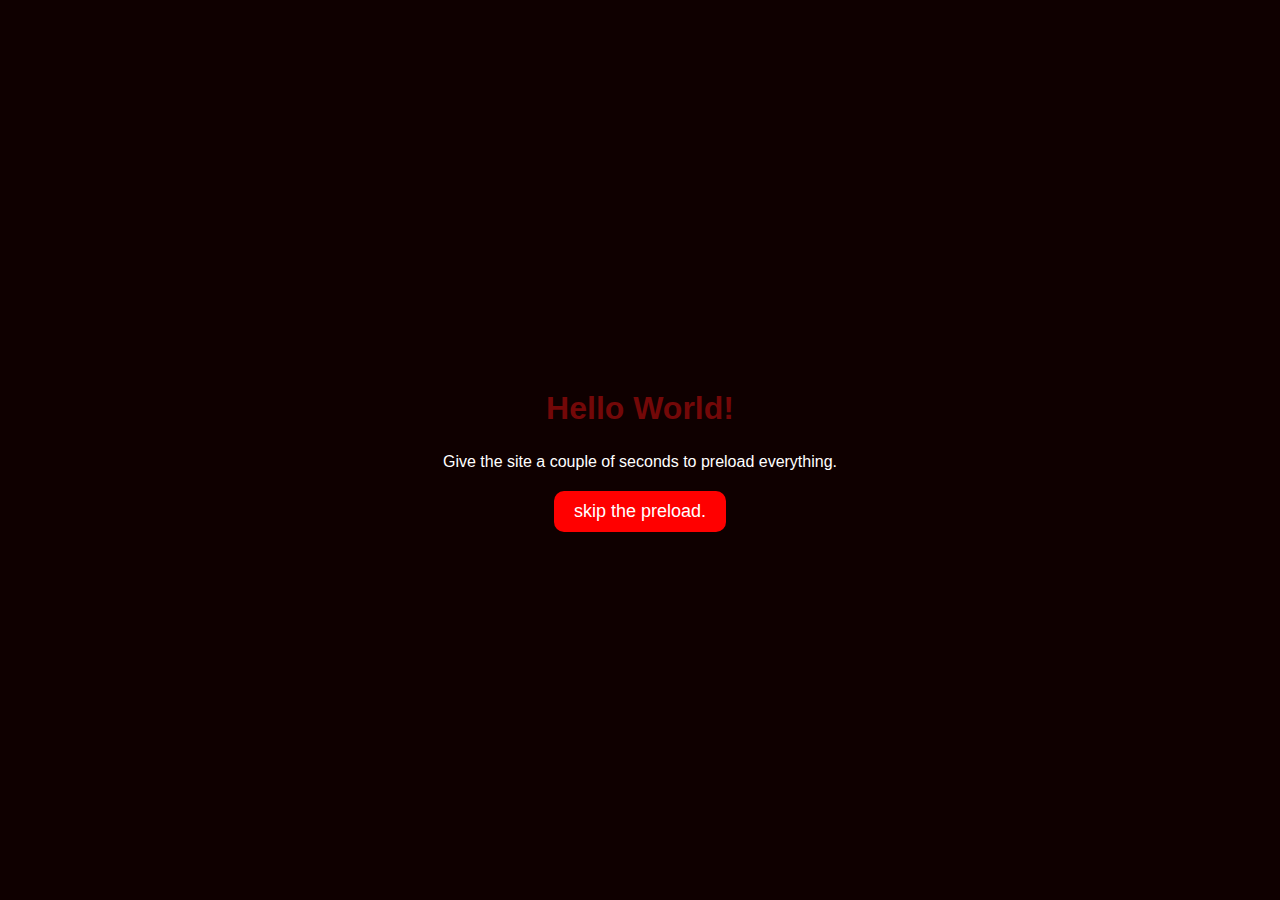
<file: neocities-mariogaming27401/coollinkspls.html>
<!DOCTYPE html>
<html lang="en">
<head>
  <meta charset="UTF-8" />
  <title>Mario's Site!</title>
  <script>
  window.addEventListener('load', () => {
    const testAudio = document.getElementById("testAudio");
    const nextAudio = document.getElementById("nextAudio");
    const soundPopup = document.getElementById("soundPopup");
    const enableBtn = document.getElementById("enableSoundButton");

    if (!testAudio || !nextAudio || !soundPopup || !enableBtn) {
      console.warn("Audio elements or popup/button missing!");
      return;
    }

    let played = false;

    testAudio.play().then(() => {
      played = true;
      soundPopup.style.display = "none";
    }).catch(() => {
      setTimeout(() => {
        if (!played) {
          soundPopup.style.display = "flex";
        }
      }, 1000);
    });

    testAudio.addEventListener("ended", () => {
      nextAudio.play().catch(err => {
        console.warn("Next audio play failed:", err);
      });
    });

    enableBtn.addEventListener("click", () => {
      testAudio.play().then(() => {
        soundPopup.style.display = "none";
      }).catch(() => {
        alert("Audio could not be played. Please try again or check your browser settings.");
      });
    });
  });
</script>

</head>
<body>

<audio id="testAudio" preload="auto" src="https://files.catbox.moe/1vorne.mp3"></audio>

<audio id="nextAudio" preload="auto" src="https://files.catbox.moe/1vorne.mp3"></audio>

<div id="soundPopup" style="display:none; position:fixed; top:0; left:0; right:0; bottom:0; background:rgba(0,0,0,0.8); color:white; 
  display:flex; justify-content:center; align-items:center; flex-direction:column; gap:20px; font-size:1.5em;">
  <p>Please enable sound to continue listening :)</p>
  <button id="enableSoundButton" style="font-size:1em; padding:10px 20px; cursor:pointer; border:none; border-radius:6px; background-color:#4CAF50; color:white;">Enable Sound</button>
</div>


  <!-- Custom Loader -->
  <div id="loader">
    <h1>Hello World!</h1>
    <p>Give the site a couple of seconds to preload everything.</p>
    <button id="skipButton">skip the preload.</button>
  </div>

  <!-- Main Site Content -->
  <div id="main-content">
    <audio id="testAudio" preload="auto">
      <source src="https://files.catbox.moe/ja5tey.mp3" type="audio/mpeg" />
    </audio>

    <div id="soundPopup" class="popup-overlay" style="display:none;">
      <div class="popup-box">
        <p>pls change sound to allow to continue visiting the site :) unless everything is just preloading.</p>
      </div>
    </div>

    <div id="container">
      <div id="topBar">nothing here!</div>
      <div id="headerArea">
        <nav id="navbar">
          <ul>
           <li><a href="index.html">HOME</a></li>
            <li><a href="videos.html">VIDEOS</a></li>
            <li><a href="coollinkspls.html">COOL URLS</a></li>
            <li><a href="lyrics.html">MUSIC</a></li>
            <li>COMING SOON..</li>
          </ul>
        </nav>
      </div>

      <div id="flex">
        <main>
          <h1>These are just links to my crap.</h1>
          <li><strong>Discord!</strong></li>
          <iframe
            src="https://discord.com/widget?id=1293729100279709737&theme=dark"
            width="350"
            height="500"
            allowtransparency="true"
            frameborder="0"
            sandbox="allow-popups allow-popups-to-escape-sandbox allow-same-origin allow-scripts"
          ></iframe>
          
          <h1>thats it.</h1>
        </main>
      </div>
    </div>
  </div>

  <!-- No JavaScript Redirect -->
  <noscript>
    <meta http-equiv="refresh" content="0;url=unsupported.html" />
  </noscript>

  <script>
    // Skip button immediately hides loader and shows content
    document.getElementById("skipButton").addEventListener("click", function () {
      document.getElementById("loader").style.display = "none";
      document.getElementById("main-content").style.display = "block";
    });

    // When everything is loaded, auto-hide loader and try to play audio
    window.addEventListener("load", function () {
      setTimeout(() => {
        document.getElementById("loader").style.display = "none";
        document.getElementById("main-content").style.display = "block";

        const audio = document.getElementById("testAudio");
        audio.play()
          .then(() => {
            document.getElementById("soundPopup").style.display = "none";
          })
          .catch(() => {
            document.getElementById("soundPopup").style.display = "flex";
          });
      }, 2000); // Optional loading delay
    });
    
        // console stuff
    console.log("Completed all script stuff.");
    console.warn("Warning: Check some stuff.");
    console.error("ERROR: Something broke.");
    function bigWarning(msg) {

  console.warn(
    "%cBigger Warning..: " + msg,
    "color: black; background: yellow; font-size: 18px; font-weight: bold; padding: 4px 8px; border: 2px solid orange;"
  );
}

bigWarning("Your disk space is almost full!");

    
    function criticalError(msg) {
  console.error("%cCRITICAL ERROR: " + msg, "color: white; background: red; font-weight: bold; padding: 2px 6px;");
}

criticalError("Something just got destoryed!!!!");
    
  </script>

</body>
</html>

       <!-- THIS IS THE CSS !-->
        <style>
            /* user styles */

            /* styles are what change the color and sizes of stuff on your site. */

            /* these are variables that are being used in the code
    these tended to confuse some people, so I only kept 
    the images as variables */

            :root {
                --header-image: url('https://sadhost.neocities.org/images/layouts/wp.jpeg');
                --body-bg-image: url('https://mariogaming27401.neocities.org/bgmariogames.png');

                /* colors */
                --content: #990000;
            }

            /* if you have the URL of a font, you can set it below */
            /* feel free to delete this if it's not your vibe */

            /* this seems like a lot for just one font and I would have to agree 
    but I wanted to include an example of how to include a custom font.
    If you download a font file you can upload it onto your Neocities
    and then link it! Many fonts have separate files for each style
    (bold, italic, etc. T_T) which is why there are so many!
    
    */

            @font-face {
                font-family: 'I know a ghost';
                src: url('https://mariogaming27401.neocities.org/fonts/iknowaghost.ttf');
            }

            @font-face {
                font-family: 'Comic Sans MS Bold';
                src: url('https://mariogaming27401.neocities.org/fonts/design.graffiti.comicsansmsgras.ttf');
                font-weight: bold;
            }

            @font-face {
                font-family: 'Comic Sans MS';
                src: url('https://mariogaming27401.neocities.org/fonts/comici.ttf');
                font-style: italic;
            }

            @font-face {
                font-family: 'Comic Sans MS Bold Italic';
                src: url('https://mariogaming27401.neocities.org/fonts/comicz.ttf');
                font-style: italic;
                font-weight: bold;
            }
html{
  cursor: url('images/cursorsite_32x32.png'), auto;
}
            body {
                font-family: 'I know a ghost', sans-serif;
                margin: 0;
                background-color: #5c0505;
                /* you can delete the line below if you'd prefer to not use an image */
                background-size: 720px;
                color: #f5f5f5;
                background-image: var(--body-bg-image);
            }

            * {
                box-sizing: border-box;
            }

            /* below this line is CSS for the layout */

            /* this is a CSS comment
    to uncomment a line of CSS, remove the * and the /
    before and after the text */


            /* the "container" is what wraps your entire website */
            /* if you want something (like the header) to be Wider than
    the other elements, you will need to move that div outside
    of the container */
            #container {
                max-width: 900px;
                /* this is the width of your layout! */
                /* if you change the above value, scroll to the bottom
      and change the media query according to the comment! */
                margin: 0 auto;
                /* this centers the entire page */
            }

            /* the area below is for all links on your page
    EXCEPT for the navigation */
            #container a {
                color: #f00707;
                font-weight: bold;
                /* if you want to remove the underline
      you can add a line below here that says:
      text-decoration:none; */
            }

            #header {
                width: 100%;
                background-color: #3b1212;
                /* header color here! */
                height: 150px;
                /* this is only for a background image! */
                /* if you want to put images IN the header, 
      you can add them directly to the <div id="header"></div> element! */
                background-image: var(--header-image);
                background-size: 100%;
            }

            /* navigation section!! */
            #navbar {
                height: 40px;
                background-color: #140000;
                /* navbar color */
                width: 100%;
            }

            #navbar ul {
                display: flex;
                padding: 0;
                margin: 0;
                list-style-type: none;
                justify-content: space-evenly;
            }

            #navbar li {
                padding-top: 10px;
            }

            /* navigation links*/
            #navbar li a {
                color: #f5f5f5;
                /* navbar text color */
                font-weight: 800;
                text-decoration: none;
                /* this removes the underline */
            }

            /* navigation link when a link is hovered over */
            #navbar li a:hover {
                color: #ff0000;
                text-decoration: underline;
            }

            #flex {
                display: flex;
            }

            /* this colors BOTH sidebars
    if you want to style them separately,
    create styles for #leftSidebar and #rightSidebar */
            aside {
                background-color: #050000;
                width: 200px;
                padding: 20px;
                font-size: smaller;
                /* this makes the sidebar text slightly smaller */
            }


            /* this is the color of the main content area,
    between the sidebars! */
            main {
                background-color: #5e0c0c;
                flex: 1;
                padding: 20px;
                order: 2;
            }

            /* what's this "order" stuff about??
    allow me to explain!
    if you're using both sidebars, the "order" value
    tells the CSS the order in which to display them.
    left sidebar is 1, content is 2, and right sidebar is 3! */

            */ #leftSidebar {
                order: 1;
            }

            #rightSidebar {
                order: 3;
            }

            footer {
                background-color: #1a0707;
                /* background color for footer */
                width: 100%;
                height: 40px;
                padding: 10px;
                text-align: center;
                /* this centers the footer text */
            }

            h1,
            h2,
            h3 {
                color: "white";
            }

            h1 {
                font-size: 25px;
            }

            strong {
                /* this styles bold text */
                color: #730808;
            }

            /* this is just a cool box, it's the darker colored one */
            .box {
                background-color: #631212;
                border: 1px solid #450d0d;
                padding: 10px;
            }

            /* CSS for extras */

            #topBar {
                width: 100%;
                height: 30px;
                padding: 10px;
                font-size: smaller;
                background-color: #290404;
            }


            /* BELOW THIS POINT IS MEDIA QUERY */

            /* so you wanna change the width of your page? 
    by default, the container width is 900px.
    in order to keep things responsive, take your new height,
    and then subtrack it by 100. use this new number as the 
    "max-width" value below
    */

            @media only screen and (max-width: 800px) {
                #flex {
                    flex-wrap: wrap;
                }

                aside {
                    width: 100%;
                }

                /* the order of the items is adjusted here for responsiveness!
      since the sidebars would be too small on a mobile device.
      feel free to play around with the order!
      */
                main {
                    order: 1;
                }

                #leftSidebar {
                    order: 2;
                }

                #rightSidebar {
                    order: 3;
                }

                #navbar ul {
                    flex-wrap: wrap;
                }
            }
            
            .popup-overlay {
  position: fixed;
  top: 0;
  left: 0;
  width: 100%;
  height: 100%;
  background: rgba(43, 1, 1, 100);
  display: flex;
  align-items: center;
  justify-content: center;
  z-index: 1000;
}

.popup-box {
  background: #5c0505;
  padding: 20px 30px;
  border-radius: 12px;
  text-align: center;
  box-shadow: 0 0 20px rgba(0, 0, 0, 0.3);
}

.popup-box button {
  margin-top: 10px;
  padding: 8px 16px;
  background: #007bff;
  color: white;
  border: none;
  border-radius: 6px;
  cursor: pointer;
  font-family: 'I know a ghost', sans-serif;
}            


    /* Custom Loader styles */
    #loader {
      position: fixed;
      top: 0;
      left: 0;
      width: 100vw;
      height: 100vh;
      background: #0f0000;
      color: white;
      display: flex;
      flex-direction: column;
      align-items: center;
      justify-content: center;
      font-size: 24px;
      z-index: 9999;
      text-align: center;
    }

    #loader h1 {
      font-size: 32px;
      margin-bottom: 10px;
      color: #730808;
    }

    #loader p {
      font-size: 16px;
      margin-bottom: 20px;
    }

    #skipButton {
      padding: 10px 20px;
      background: #ff0000;
      border: none;
      border-radius: 10px;
      color: white;
      font-size: 18px;
      cursor: pointer;
    }

        </style>
</file>
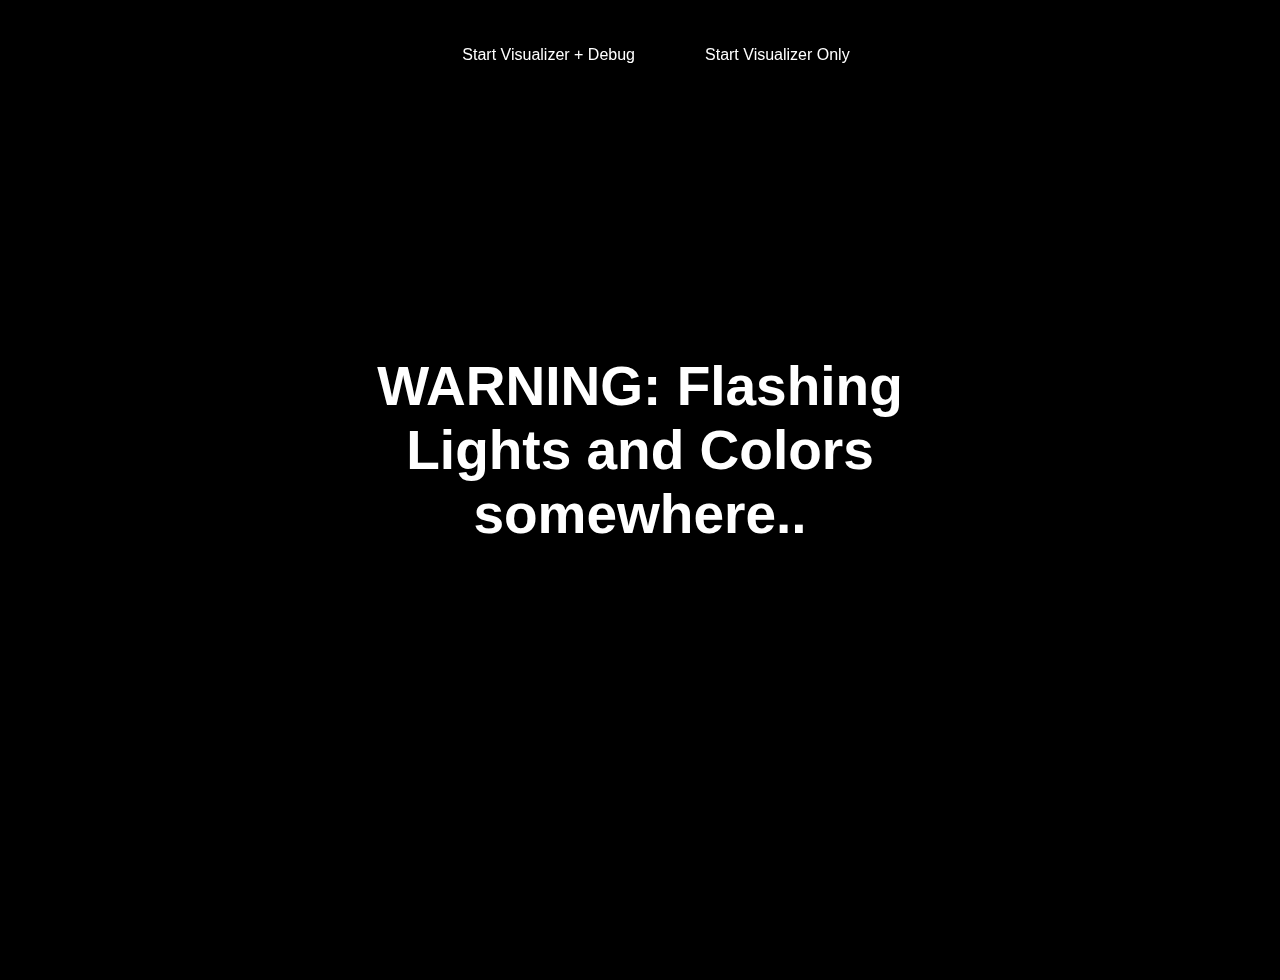
<file: neocities-mariogaming27401/foerever.html>
<!DOCTYPE html>
<html lang="en">
<head>
  <meta charset="UTF-8">
  <title>image viewer</title>
  <link rel="icon" href="images/favicon.ico" type="image/x-icon">

  <noscript>
    <meta http-equiv="refresh" content="0;url=unsupported.html" />
  </noscript>

  <!-- Feature detection -->
  <script>
    try {
      new Function("(a) => a"); // ES6 check
    } catch (e) {
      window.location.href = 'unsupported.html';
    }

    if (!window.fetch) {
      window.location.href = 'unsupported.html';
    }
  </script>

  <style>
    body, html {
      margin: 0;
      padding: 0;
      overflow: hidden;
    }

    video#videoBg {
      position: fixed;
      top: 0; left: 0;
      width: 100%;
      height: 100%;
      object-fit: cover;
      z-index: -2;
    }

    .overlay {
      position: fixed;
      top: 0; left: 0;
      width: 100%;
      height: 100%;
      background-color: hsla(0, 0%, 0%, 0.4);
      z-index: -1;
      transition: background-color 0.2s;
    }

    #warning {
      text-align: center;
      padding: 1em;
      font-weight: bold;
      background: black;
      color: red;
    }

    #buttonContainer {
      display: flex;
      justify-content: center;
      gap: 10px;
      margin: 1em;
    }

    button {
      padding: 10px 20px;
      font-size: 1em;
      cursor: pointer;
    }

    pre {
      white-space: pre-wrap;
      background: rgba(0,0,0,0.6);
      color: white;
      padding: 10px;
      margin: 10px;
      max-height: 300px;
      overflow-y: auto;
    }
  </style>
</head>

<body>


<video id="videoBg" src="https://files.catbox.moe/h3c76g.mp4" crossorigin="anonymous" preload="auto" muted loop></video>
<div class="overlay" id="overlay"></div>

<div id="warning">WARNING: Flashing Lights and Colors somewhere..</div>

<div id="buttonContainer">
  <button id="startBtn">Start Visualizer + Debug</button>
  <button id="startSilentBtn">Start Visualizer Only</button>
</div>

<pre id="debug"></pre>

<script>
  const video = document.getElementById('videoBg');
  const overlay = document.getElementById('overlay');
  const startBtn = document.getElementById('startBtn');
  const startSilentBtn = document.getElementById('startSilentBtn');
  const debugEl = document.getElementById('debug');
  const buttonContainer = document.getElementById('buttonContainer');
  const warningEl = document.getElementById('warning');

  // ==== Adjustable settings ====

  // Kick (bass) detection
  const kickBinCount = 5;       // Number of bass bins to analyze
  const kickThreshold = 7;      // Minimum energy difference for kick detection

  // Snare (mid-frequency) detection
  const snareBinStart = 20;     // Start bin for snare freq range (~500 Hz)
  const snareBinEnd = 80;       // End bin for snare freq range (~2000 Hz)
  const snareThreshold = 10;    // Minimum energy difference for snare detection

  // General detection
  const alpha = 0.1;            // Smoothing factor for baseline (0-1)
  const spikeThreshold = 1.3;   // Spike multiplier threshold

  // Bass presence for normal background color
  const bassBinCount = 32;          // Number of bass bins for average energy
  const bassPresenceThreshold = 30; // Minimum bass average energy

  let baseline = 0;
  let prevKickEnergy = 0;
  let prevSnareEnergy = 0;
  let snareBaseline = 0;

  function setupVisualizer(showDebug) {
    return async function() {
      // Hide warning once user clicks a button
      if (warningEl) warningEl.style.display = 'none';

      // Disable buttons and update text
      startBtn.disabled = true;
      startSilentBtn.disabled = true;
      startBtn.textContent = 'Running...';
      startSilentBtn.textContent = 'Running...';

      if (showDebug) {
        startSilentBtn.style.display = 'none';
        startBtn.disabled = false;
        startBtn.textContent = 'Visualizer + Debug Running';
      } else {
        buttonContainer.style.display = 'none';
      }

      const audioContext = new (window.AudioContext || window.webkitAudioContext)();
      if (audioContext.state === 'suspended') await audioContext.resume();

      const source = audioContext.createMediaElementSource(video);
      const analyser = audioContext.createAnalyser();
      analyser.fftSize = 1024;

      source.connect(analyser);
      analyser.connect(audioContext.destination);

      video.muted = false;
      await video.play();

      const bufferLength = analyser.frequencyBinCount;
      const dataArray = new Uint8Array(bufferLength);

      let isFlashing = false;
      let flashTimeout = null;
      let startTime = performance.now();

      function animate() {
        analyser.getByteFrequencyData(dataArray);

        // Kick detection
        const kickData = dataArray.slice(0, kickBinCount);
        const kickEnergy = kickData.reduce((a,b) => a + b, 0) / kickBinCount;
        baseline = alpha * kickEnergy + (1 - alpha) * baseline;
        const energyDiff = kickEnergy - baseline;
        const kickDetected = (energyDiff > kickThreshold) && (energyDiff > (prevKickEnergy * spikeThreshold));
        prevKickEnergy = energyDiff;

        // Bass presence
        const bassData = dataArray.slice(0, bassBinCount);
        const bassAvg = bassData.reduce((a,b) => a + b, 0) / bassData.length;
        const bassPlaying = bassAvg > bassPresenceThreshold;

        // Snare detection
        const snareData = dataArray.slice(snareBinStart, snareBinEnd);
        const snareEnergy = snareData.reduce((a,b) => a + b, 0) / snareData.length;
        snareBaseline = alpha * snareEnergy + (1 - alpha) * snareBaseline;
        const snareDiff = snareEnergy - snareBaseline;
        const snareDetected = (snareDiff > snareThreshold) && (snareDiff > (prevSnareEnergy * spikeThreshold));
        prevSnareEnergy = snareDiff;

        // Normal green rainbow background
        const elapsed = (performance.now() - startTime) / 1000;
        const greenHue = 100 + (elapsed * 300) % 60; // cycles from 100 to 160
        let normEnergy = Math.min(Math.max(kickEnergy / 255, 0), 1);
        let saturation = 85 + normEnergy * 15;
        let lightness = 25 + normEnergy * 50;

        if ((kickDetected || snareDetected) && !isFlashing) {
          isFlashing = true;
          if (kickDetected) {
            overlay.style.backgroundColor = `hsla(0, 100%, 35%, 0.95)`;  // red flash
          } else if (snareDetected) {
            overlay.style.backgroundColor = `hsla(190, 100%, 75%, 0.8)`;  // cyan flash
          }
          overlay.classList.add('flash');
          if (flashTimeout) clearTimeout(flashTimeout);
          flashTimeout = setTimeout(() => {
            isFlashing = false;
            overlay.classList.remove('flash');
          }, 200);
        }

        if (!isFlashing) {
          overlay.style.backgroundColor = `hsla(${greenHue}, ${saturation}%, ${lightness}%, 0.7)`;
        }

        // Show debug info if enabled
        if(showDebug) {
          debugEl.textContent =
            `Kick Energy:      ${kickEnergy.toFixed(2)}\n` +
            `Baseline (EMA):   ${baseline.toFixed(2)}\n` +
            `Energy Diff:      ${energyDiff.toFixed(2)}\n` +
            `Kick bins count:  ${kickData.length}\n` +
            `Kick bins values: [${kickData.join(', ')}]\n` +
            `Kick Detected:    ${kickDetected}\n\n` +
            `Bass Avg:         ${bassAvg.toFixed(2)}\n` +
            `Bass Playing:     ${bassPlaying}\n\n` +
            `Snare Energy:     ${snareEnergy.toFixed(2)}\n` +
            `Snare Diff:       ${snareDiff.toFixed(2)}\n` +
            `Snare Detected:   ${snareDetected}\n\n` +
            `FFT Size:         ${analyser.fftSize}\n` +
            `Bins:             ${bufferLength}\n`;
        }

        requestAnimationFrame(animate);
      }

      animate();
    };
  }

  // Automatically redirect after video ends:
  video.addEventListener('ended', () => {
    window.location.href = 'https://example.com'; // Change this URL to your main site
  });

  startBtn.addEventListener('click', setupVisualizer(true));
  startSilentBtn.addEventListener('click', setupVisualizer(false));
</script>
</body>
</html>

<!-- THIS IS THE CSS !-->
        <style>
            /* user styles */

            /* styles are what change the color and sizes of stuff on your site. */

            /* these are variables that are being used in the code
    these tended to confuse some people, so I only kept 
    the images as variables */

            :root {
                --header-image: url('https://sadhost.neocities.org/images/layouts/wp.jpeg');

                /* colors */
                --content: #990000;
            }

            /* if you have the URL of a font, you can set it below */
            /* feel free to delete this if it's not your vibe */

            /* this seems like a lot for just one font and I would have to agree 
    but I wanted to include an example of how to include a custom font.
    If you download a font file you can upload it onto your Neocities
    and then link it! Many fonts have separate files for each style
    (bold, italic, etc. T_T) which is why there are so many!
    
    */

            @font-face {
                font-family: 'I know a ghost';
                src: url('https://mariogaming27401.neocities.org/fonts/iknowaghost.ttf');
            }

            @font-face {
                font-family: 'Comic Sans MS Bold';
                src: url('https://mariogaming27401.neocities.org/fonts/design.graffiti.comicsansmsgras.ttf');
                font-weight: bold;
            }

            @font-face {
                font-family: 'Comic Sans MS';
                src: url('https://mariogaming27401.neocities.org/fonts/comici.ttf');
                font-style: italic;
            }

            @font-face {
                font-family: 'Comic Sans MS Bold Italic';
                src: url('https://mariogaming27401.neocities.org/fonts/comicz.ttf');
                font-style: italic;
                font-weight: bold;
            }

            /* below this line is CSS for the layout */

            /* this is a CSS comment
    to uncomment a line of CSS, remove the * and the /
    before and after the text */


            /* the "container" is what wraps your entire website */
            /* if you want something (like the header) to be Wider than
    the other elements, you will need to move that div outside
    of the container */
            #container {
                max-width: 900px;
                /* this is the width of your layout! */
                /* if you change the above value, scroll to the bottom
      and change the media query according to the comment! */
                margin: 0 auto;
                /* this centers the entire page */
            }

            /* the area below is for all links on your page
    EXCEPT for the navigation */
            #container a {
                color: #f00707;
                font-weight: bold;
                /* if you want to remove the underline
      you can add a line below here that says:
      text-decoration:none; */
            }

            #header {
                width: 100%;
                background-color: #3b1212;
                /* header color here! */
                height: 150px;
                /* this is only for a background image! */
                /* if you want to put images IN the header, 
      you can add them directly to the <div id="header"></div> element! */
                background-image: var(--header-image);
                background-size: 100%;
            }

            /* navigation section!! */
            #navbar {
                height: 40px;
                background-color: #140000;
                /* navbar color */
                width: 100%;
            }

            #navbar ul {
                display: flex;
                padding: 0;
                margin: 0;
                list-style-type: none;
                justify-content: space-evenly;
            }

            #navbar li {
                padding-top: 10px;
            }

            /* navigation links*/
            #navbar li a {
                color: #f5f5f5;
                /* navbar text color */
                font-weight: 800;
                text-decoration: none;
                /* this removes the underline */
            }

            /* navigation link when a link is hovered over */
            #navbar li a:hover {
                color: #ff0000;
                text-decoration: underline;
            }

            #flex {
                display: flex;
            }

            /* this colors BOTH sidebars
    if you want to style them separately,
    create styles for #leftSidebar and #rightSidebar */
            aside {
                background-color: #050000;
                width: 200px;
                padding: 20px;
                font-size: smaller;
                /* this makes the sidebar text slightly smaller */
            }


            /* this is the color of the main content area,
    between the sidebars! */
            main {
                background-color: #5e0c0c;
                flex: 1;
                padding: 20px;
                order: 2;
            }
            
            html{
              cursor: url('images/cursorsite_32x32.png'), auto;
            }

            /* what's this "order" stuff about??
    allow me to explain!
    if you're using both sidebars, the "order" value
    tells the CSS the order in which to display them.
    left sidebar is 1, content is 2, and right sidebar is 3! */

            */ #leftSidebar {
                order: 1;
            }

            #rightSidebar {
                order: 3;
            }

            footer {
                background-color: #1a0707;
                /* background color for footer */
                width: 100%;
                height: 40px;
                padding: 10px;
                text-align: center;
                /* this centers the footer text */
            }

            h1,
            h2,
            h3 {
                color: #1a0707;
            }

            h1 {
                font-size: 25px;
            }

            strong {
                /* this styles bold text */
                color: #730808;
            }

            /* this is just a cool box, it's the darker colored one */
            .box {
                background-color: #631212;
                border: 1px solid #450d0d;
                padding: 10px;
            }

            /* CSS for extras */

            #topBar {
                width: 100%;
                height: 30px;
                padding: 10px;
                font-size: smaller;
                background-color: #290404;
            }


            /* BELOW THIS POINT IS MEDIA QUERY */

            /* so you wanna change the width of your page? 
    by default, the container width is 900px.
    in order to keep things responsive, take your new height,
    and then subtrack it by 100. use this new number as the 
    "max-width" value below
    */

            @media only screen and (max-width: 800px) {
                #flex {
                    flex-wrap: wrap;
                }

                aside {
                    width: 100%;
                }

                /* the order of the items is adjusted here for responsiveness!
      since the sidebars would be too small on a mobile device.
      feel free to play around with the order!
      */
                main {
                    order: 1;
                }

                #leftSidebar {
                    order: 2;
                }

                #rightSidebar {
                    order: 3;
                }

                #navbar ul {
                    flex-wrap: wrap;
                }
            }
            
    body {
      font-family: 'I know a ghost', sans-serif;
      margin: 0;
      background-color: #5c0505;
       /* you can delete the line below if you'd prefer to not use an image */
      background-size: 720px
      color: #f5f5f5;
      background-image: var(--body-bg-image);
      text-align: center;
      background-color: #f5f5f5;
      padding: 40px;
      cursor: url('images/cursorsite_32x32.png'), auto;
      margin: 0;
      height: 100vh;
      background-color: black;
      transition: background-color 0.1s linear;
      overflow: hidden;
    }

    .message {
      font-size: 24px;
      text-align: center;
      user-select: none;
    }

    #videoBg {
      position: fixed;
      top: 0; left: 0;
      width: 100%; height: 100%;
      object-fit: cover;
      z-index: -1;
    }
    .overlay {
      position: fixed;
      top: 0; left: 0;
      width: 100%; height: 100%;
      z-index: 1;
      pointer-events: none;
      transition: background-color 0.03s linear, transform 0.15s ease;
    }
    .overlay.flash {
      transform: scale(1.05);
    }
    #buttonContainer {
      position: fixed;
      top: 20px;
      left: 50%;
      transform: translateX(-50%);
      z-index: 9999;
      display: flex;
      gap: 20px;
    }
    button {
      background: rgba(0,0,0,0.5);
      color: white;
      border: none;
      padding: 10px 25px;
      font-size: 16px;
      border-radius: 8px;
      font-family: 'I know a ghost', sans-serif;
      color: white;
      transition: background-color 0.25s ease;
    }
    button:hover {
      background: rgba(0,0,0,0.8);
    }
    #debug {
      position: fixed;
      top: 70px; /* below buttons */
      right: 20px;
      background: rgba(0, 0, 0, 0.6);
      padding: 10px;
      border-radius: 8px;
      font-size: 14px;
      white-space: pre-wrap;
      pointer-events: none;
      z-index: 20;
      max-width: 320px;
      max-height: 90vh;
      overflow-y: auto;
      font-family: 'I know a ghost', sans-serif;
      color: white;
    }
    
#warning {
  position: fixed;
  top: 50%;
  left: 50%;
  transform: translate(-50%, -50%);
  font-weight: bold;
  font-size: 55px;
  font-family: 'I know a ghost', sans-serif, Arial, sans-serif;
  color: white;
  text-align: center;
  z-index: 2;
}
                
        </style>
</file>
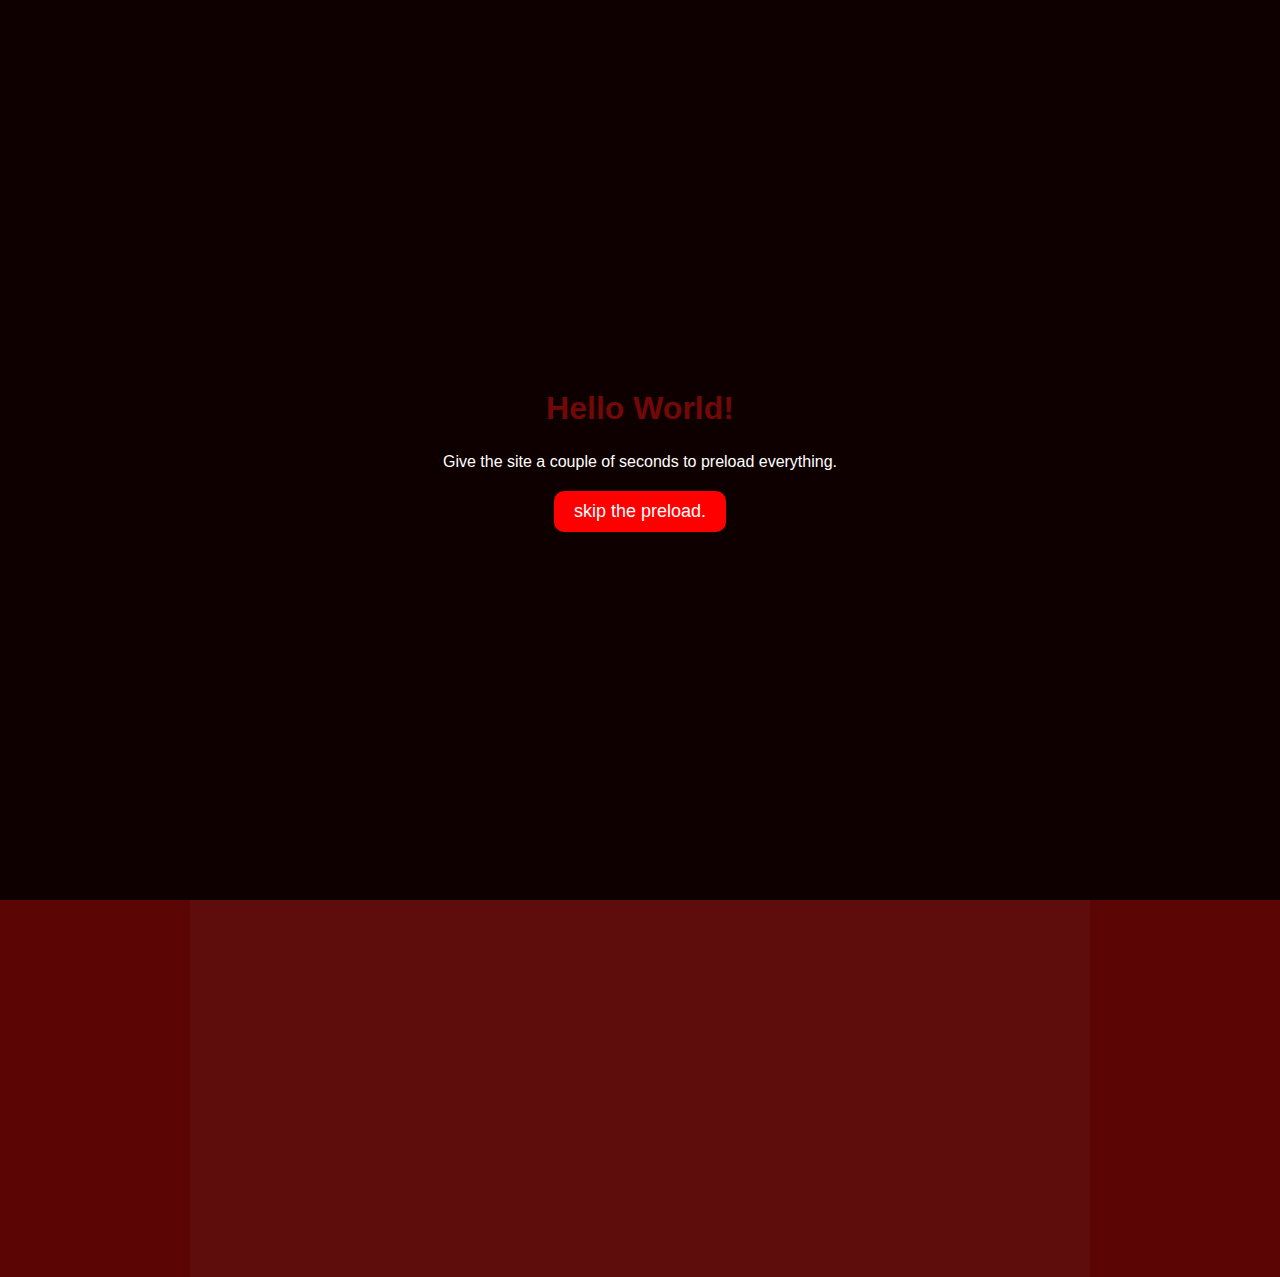
<file: neocities-mariogaming27401/lyrics.html>
<!DOCTYPE html>
<html lang="en">
<head>
  <meta charset="UTF-8" />
  <title>Mario's Site!</title>
  <script>
  window.addEventListener('load', () => {
    const testAudio = document.getElementById("testAudio");
    const nextAudio = document.getElementById("nextAudio");
    const soundPopup = document.getElementById("soundPopup");
    const enableBtn = document.getElementById("enableSoundButton");

    if (!testAudio || !nextAudio || !soundPopup || !enableBtn) {
      console.warn("Audio elements or popup/button missing!");
      return;
    }

    let played = false;

    testAudio.play().then(() => {
      played = true;
      soundPopup.style.display = "none";
    }).catch(() => {
      setTimeout(() => {
        if (!played) {
          soundPopup.style.display = "flex";
        }
      }, 1000);
    });

    testAudio.addEventListener("ended", () => {
      nextAudio.play().catch(err => {
        console.warn("Next audio play failed:", err);
      });
    });

    enableBtn.addEventListener("click", () => {
      testAudio.play().then(() => {
        soundPopup.style.display = "none";
      }).catch(() => {
        alert("Audio could not be played. Please try again or check your browser settings.");
      });
    });
  });
</script>

</head>
<body>

<audio id="testAudio" preload="auto" src="https://files.catbox.moe/1vorne.mp3"></audio>

<audio id="nextAudio" preload="auto" src="https://files.catbox.moe/1vorne.mp3"></audio>

<div id="soundPopup" style="display:none; position:fixed; top:0; left:0; right:0; bottom:0; background:rgba(0,0,0,0.8); color:white; 
  display:flex; justify-content:center; align-items:center; flex-direction:column; gap:20px; font-size:1.5em;">
  <p>Please enable sound to continue listening :)</p>
  <button id="enableSoundButton" style="font-size:1em; padding:10px 20px; cursor:pointer; border:none; border-radius:6px; background-color:#4CAF50; color:white;">Enable Sound</button>
</div>


  <!-- Custom Loader -->
  <div id="loader">
    <h1>Hello World!</h1>
    <p>Give the site a couple of seconds to preload everything.</p>
    <button id="skipButton">skip the preload.</button>
  </div>

  <!-- Main Site Content -->
  <div id="main-content">

    <div id="soundPopup" class="popup-overlay" style="display:none;">
      <div class="popup-box">
        <p>pls change sound to allow to continue visiting the site :) unless everything is just preloading.</p>
      </div>
    </div>

    <div id="container">
      <div id="topBar">nothing here!</div>
      <div id="headerArea">
        <nav id="navbar">
          <ul>
            <li><a href="index.html">HOME</a></li>
            <li><a href="videos.html">VIDEOS</a></li>
            <li><a href="coollinkspls.html">COOL URLS</a></li>
            <li><a href="lyrics.html">MUSIC</a></li>
            <li>COMING SOON..</li>
          </ul>
        </nav>
      </div>

        <div id="flex">
        <main>
          <h1>MUSIC MUSIC MUSIC!1!1!</h1>
          <iframe scrolling="no" style="border: 0;width: 100%;height: 50px;" src="https://bandcamp.com/band_follow_button_deluxe/4002889535"></iframe>
          <h2>
              Look at me bandcamp!!
          </h2>
          <h1>MIXTAPE!!!!</h1>
          <iframe style="border: 0; width: 350px; height: 470px;" src="https://bandcamp.com/EmbeddedPlayer/album=3828525370/size=large/bgcol=ffffff/linkcol=0687f5/tracklist=false/transparent=true/" seamless><a href="https://mariogames.bandcamp.com/album/15-mixtape">15...Mixtape by Ultra M</a></iframe>
          <h1>my discography</h1>
          <iframe style="border: 0; width: 100%; height: 42px;" src="https://bandcamp.com/EmbeddedPlayer/track=4104819517/size=small/bgcol=ffffff/linkcol=0687f5/transparent=true/" seamless><a href="https://mariogames.bandcamp.com/track/new-year-style-song">New Year Style Song by Ultra M</a></iframe>
          <iframe style="border: 0; width: 100%; height: 42px;" src="https://bandcamp.com/EmbeddedPlayer/track=3607402030/size=small/bgcol=ffffff/linkcol=0687f5/transparent=true/" seamless><a href="https://mariogames.bandcamp.com/track/insert-title-here">*insert title here* by Ultra M ft. Chicken</a></iframe>
          <iframe style="border: 0; width: 100%; height: 120px;" src="https://bandcamp.com/EmbeddedPlayer/album=1941885210/size=large/bgcol=ffffff/linkcol=0687f5/tracklist=false/artwork=small/transparent=true/" seamless><a href="https://mariogames.bandcamp.com/album/ultra-m-cabbage-talk-show-live-ep">Ultra M: Cabbage Talk Show Live - EP by Ultra M</a></iframe>
          <iframe style="border: 0; width: 100%; height: 42px;" src="https://bandcamp.com/EmbeddedPlayer/track=876340734/size=small/bgcol=ffffff/linkcol=0687f5/transparent=true/" seamless><a href="https://mariogames.bandcamp.com/track/the-one-i-knew-is-dead">THE ONE I KNEW IS DEAD by Ultra M ft. Cabbage_Gomez</a></iframe>
          <iframe style="border: 0; width: 100%; height: 42px;" src="https://bandcamp.com/EmbeddedPlayer/track=2660832946/size=small/bgcol=ffffff/linkcol=0687f5/transparent=true/" seamless><a href="https://mariogames.bandcamp.com/track/how-to-rap-quite-well">How To Rap Quite Well by Ultra M</a></iframe>
          <iframe style="border: 0; width: 100%; height: 42px;" src="https://bandcamp.com/EmbeddedPlayer/track=4083801365/size=small/bgcol=ffffff/linkcol=0687f5/transparent=true/" seamless><a href="https://mariogames.bandcamp.com/track/50-subscriber-classic">50 Subscriber Classic by Ultra M</a></iframe>
          <iframe style="border: 0; width: 100%; height: 42px;" src="https://bandcamp.com/EmbeddedPlayer/track=3466826281/size=small/bgcol=ffffff/linkcol=0687f5/transparent=true/" seamless><a href="https://mariogames.bandcamp.com/track/an-awesome-kip-goodbye">An Awesome Kip Goodbye! by Ultra M</a></iframe>

  <!-- No JavaScript Redirect -->
  <noscript>
    <meta http-equiv="refresh" content="0;url=unsupported.html" />
  </noscript>

  <script>
    // Skip button immediately hides loader and shows content
    document.getElementById("skipButton").addEventListener("click", function () {
      document.getElementById("loader").style.display = "none";
      document.getElementById("main-content").style.display = "block";
    });

    // When everything is loaded, auto-hide loader and try to play audio
    window.addEventListener("load", function () {
      setTimeout(() => {
        document.getElementById("loader").style.display = "none";
        document.getElementById("main-content").style.display = "block";

        const audio = document.getElementById("testAudio");
        audio.play()
          .then(() => {
            document.getElementById("soundPopup").style.display = "none";
          })
          .catch(() => {
            document.getElementById("soundPopup").style.display = "flex";
          });
      }, 2000); // Optional loading delay
    });
    
        // console stuff
    console.log("Completed all script stuff.");
    console.warn("Warning: Check some stuff.");
    console.error("ERROR: Something broke.");
    function bigWarning(msg) {

  console.warn(
    "%cBigger Warning..: " + msg,
    "color: black; background: yellow; font-size: 18px; font-weight: bold; padding: 4px 8px; border: 2px solid orange;"
  );
}

bigWarning("Your disk space is almost full!");

    
    function criticalError(msg) {
  console.error("%cCRITICAL ERROR: " + msg, "color: white; background: red; font-weight: bold; padding: 2px 6px;");
}

criticalError("Something just got destoryed!!!!");
    
  </script>
</div>
</body>
</html>
       <!-- THIS IS THE CSS !-->
        <style>
            /* user styles */

            /* styles are what change the color and sizes of stuff on your site. */

            /* these are variables that are being used in the code
    these tended to confuse some people, so I only kept 
    the images as variables */

            :root {
                --header-image: url('https://sadhost.neocities.org/images/layouts/wp.jpeg');
                --body-bg-image: url('https://mariogaming27401.neocities.org/bgmariogames.png');

                /* colors */
                --content: #990000;
            }

            /* if you have the URL of a font, you can set it below */
            /* feel free to delete this if it's not your vibe */

            /* this seems like a lot for just one font and I would have to agree 
    but I wanted to include an example of how to include a custom font.
    If you download a font file you can upload it onto your Neocities
    and then link it! Many fonts have separate files for each style
    (bold, italic, etc. T_T) which is why there are so many!
    
    */

            @font-face {
                font-family: 'I know a ghost';
                src: url('https://mariogaming27401.neocities.org/fonts/iknowaghost.ttf');
            }

            @font-face {
                font-family: 'Comic Sans MS Bold';
                src: url('https://mariogaming27401.neocities.org/fonts/design.graffiti.comicsansmsgras.ttf');
                font-weight: bold;
            }

            @font-face {
                font-family: 'Comic Sans MS';
                src: url('https://mariogaming27401.neocities.org/fonts/comici.ttf');
                font-style: italic;
            }

            @font-face {
                font-family: 'Comic Sans MS Bold Italic';
                src: url('https://mariogaming27401.neocities.org/fonts/comicz.ttf');
                font-style: italic;
                font-weight: bold;
            }
html{
  cursor: url('images/cursorsite_32x32.png'), auto;
}
            body {
                font-family: 'I know a ghost', sans-serif;
                margin: 0;
                background-color: #5c0505;
                /* you can delete the line below if you'd prefer to not use an image */
                background-size: 720px;
                color: #f5f5f5;
                background-image: var(--body-bg-image);
            }

            * {
                box-sizing: border-box;
            }

            /* below this line is CSS for the layout */

            /* this is a CSS comment
    to uncomment a line of CSS, remove the * and the /
    before and after the text */


            /* the "container" is what wraps your entire website */
            /* if you want something (like the header) to be Wider than
    the other elements, you will need to move that div outside
    of the container */
            #container {
                max-width: 900px;
                /* this is the width of your layout! */
                /* if you change the above value, scroll to the bottom
      and change the media query according to the comment! */
                margin: 0 auto;
                /* this centers the entire page */
            }

            /* the area below is for all links on your page
    EXCEPT for the navigation */
            #container a {
                color: #f00707;
                font-weight: bold;
                /* if you want to remove the underline
      you can add a line below here that says:
      text-decoration:none; */
            }

            #header {
                width: 100%;
                background-color: #3b1212;
                /* header color here! */
                height: 150px;
                /* this is only for a background image! */
                /* if you want to put images IN the header, 
      you can add them directly to the <div id="header"></div> element! */
                background-image: var(--header-image);
                background-size: 100%;
            }

            /* navigation section!! */
            #navbar {
                height: 40px;
                background-color: #140000;
                /* navbar color */
                width: 100%;
            }

            #navbar ul {
                display: flex;
                padding: 0;
                margin: 0;
                list-style-type: none;
                justify-content: space-evenly;
            }

            #navbar li {
                padding-top: 10px;
            }

            /* navigation links*/
            #navbar li a {
                color: #f5f5f5;
                /* navbar text color */
                font-weight: 800;
                text-decoration: none;
                /* this removes the underline */
            }

            /* navigation link when a link is hovered over */
            #navbar li a:hover {
                color: #ff0000;
                text-decoration: underline;
            }

            #flex {
                display: flex;
            }

            /* this colors BOTH sidebars
    if you want to style them separately,
    create styles for #leftSidebar and #rightSidebar */
            aside {
                background-color: #050000;
                width: 200px;
                padding: 20px;
                font-size: smaller;
                /* this makes the sidebar text slightly smaller */
            }


            /* this is the color of the main content area,
    between the sidebars! */
            main {
                background-color: #5e0c0c;
                flex: 1;
                padding: 20px;
                order: 2;
            }

            /* what's this "order" stuff about??
    allow me to explain!
    if you're using both sidebars, the "order" value
    tells the CSS the order in which to display them.
    left sidebar is 1, content is 2, and right sidebar is 3! */

            */ #leftSidebar {
                order: 1;
            }

            #rightSidebar {
                order: 3;
            }

            footer {
                background-color: #1a0707;
                /* background color for footer */
                width: 100%;
                height: 40px;
                padding: 10px;
                text-align: center;
                /* this centers the footer text */
            }

            h1,
            h2,
            h3 {
                color: "white";
            }

            h1 {
                font-size: 25px;
            }

            strong {
                /* this styles bold text */
                color: #730808;
            }

            /* this is just a cool box, it's the darker colored one */
            .box {
                background-color: #631212;
                border: 1px solid #450d0d;
                padding: 10px;
            }

            /* CSS for extras */

            #topBar {
                width: 100%;
                height: 30px;
                padding: 10px;
                font-size: smaller;
                background-color: #290404;
            }


            /* BELOW THIS POINT IS MEDIA QUERY */

            /* so you wanna change the width of your page? 
    by default, the container width is 900px.
    in order to keep things responsive, take your new height,
    and then subtrack it by 100. use this new number as the 
    "max-width" value below
    */

            @media only screen and (max-width: 800px) {
                #flex {
                    flex-wrap: wrap;
                }

                aside {
                    width: 100%;
                }

                /* the order of the items is adjusted here for responsiveness!
      since the sidebars would be too small on a mobile device.
      feel free to play around with the order!
      */
                main {
                    order: 1;
                }

                #leftSidebar {
                    order: 2;
                }

                #rightSidebar {
                    order: 3;
                }

                #navbar ul {
                    flex-wrap: wrap;
                }
            }
            
            .popup-overlay {
  position: fixed;
  top: 0;
  left: 0;
  width: 100%;
  height: 100%;
  background: rgba(43, 1, 1, 100);
  display: flex;
  align-items: center;
  justify-content: center;
  z-index: 1000;
}

.popup-box {
  background: #5c0505;
  padding: 20px 30px;
  border-radius: 12px;
  text-align: center;
  box-shadow: 0 0 20px rgba(0, 0, 0, 0.3);
}

.popup-box button {
  margin-top: 10px;
  padding: 8px 16px;
  background: #007bff;
  color: white;
  border: none;
  border-radius: 6px;
  cursor: pointer;
  font-family: 'I know a ghost', sans-serif;
}            


    /* Custom Loader styles */
    #loader {
      position: fixed;
      top: 0;
      left: 0;
      width: 100vw;
      height: 100vh;
      background: #0f0000;
      color: white;
      display: flex;
      flex-direction: column;
      align-items: center;
      justify-content: center;
      font-size: 24px;
      z-index: 9999;
      text-align: center;
    }

    #loader h1 {
      font-size: 32px;
      margin-bottom: 10px;
      color: #730808;
    }

    #loader p {
      font-size: 16px;
      margin-bottom: 20px;
    }

    #skipButton {
      padding: 10px 20px;
      background: #ff0000;
      border: none;
      border-radius: 10px;
      color: white;
      font-size: 18px;
      cursor: pointer;
    }
    
    .centerButton {
  display: flex;
  justify-content: center;  /* centers left/right */
  align-items: center;      /* centers up/down if it has height */
  margin-top: 20px;         /* optional spacing */
}

.coolPageBtn {
  padding: 10px 20px;
  background: #5e0c0c;
  color: #f5f5f5;
  border: 2px solid #290404;
  border-radius: 10px;
  cursor: pointer;
  font-family: 'I know a ghost', sans-serif;
  font-size: 20px;
}

.coolPageBtn:hover {
  background: #7a0f0f;
  border-color: #ff0000;
}

        </style>
</file>
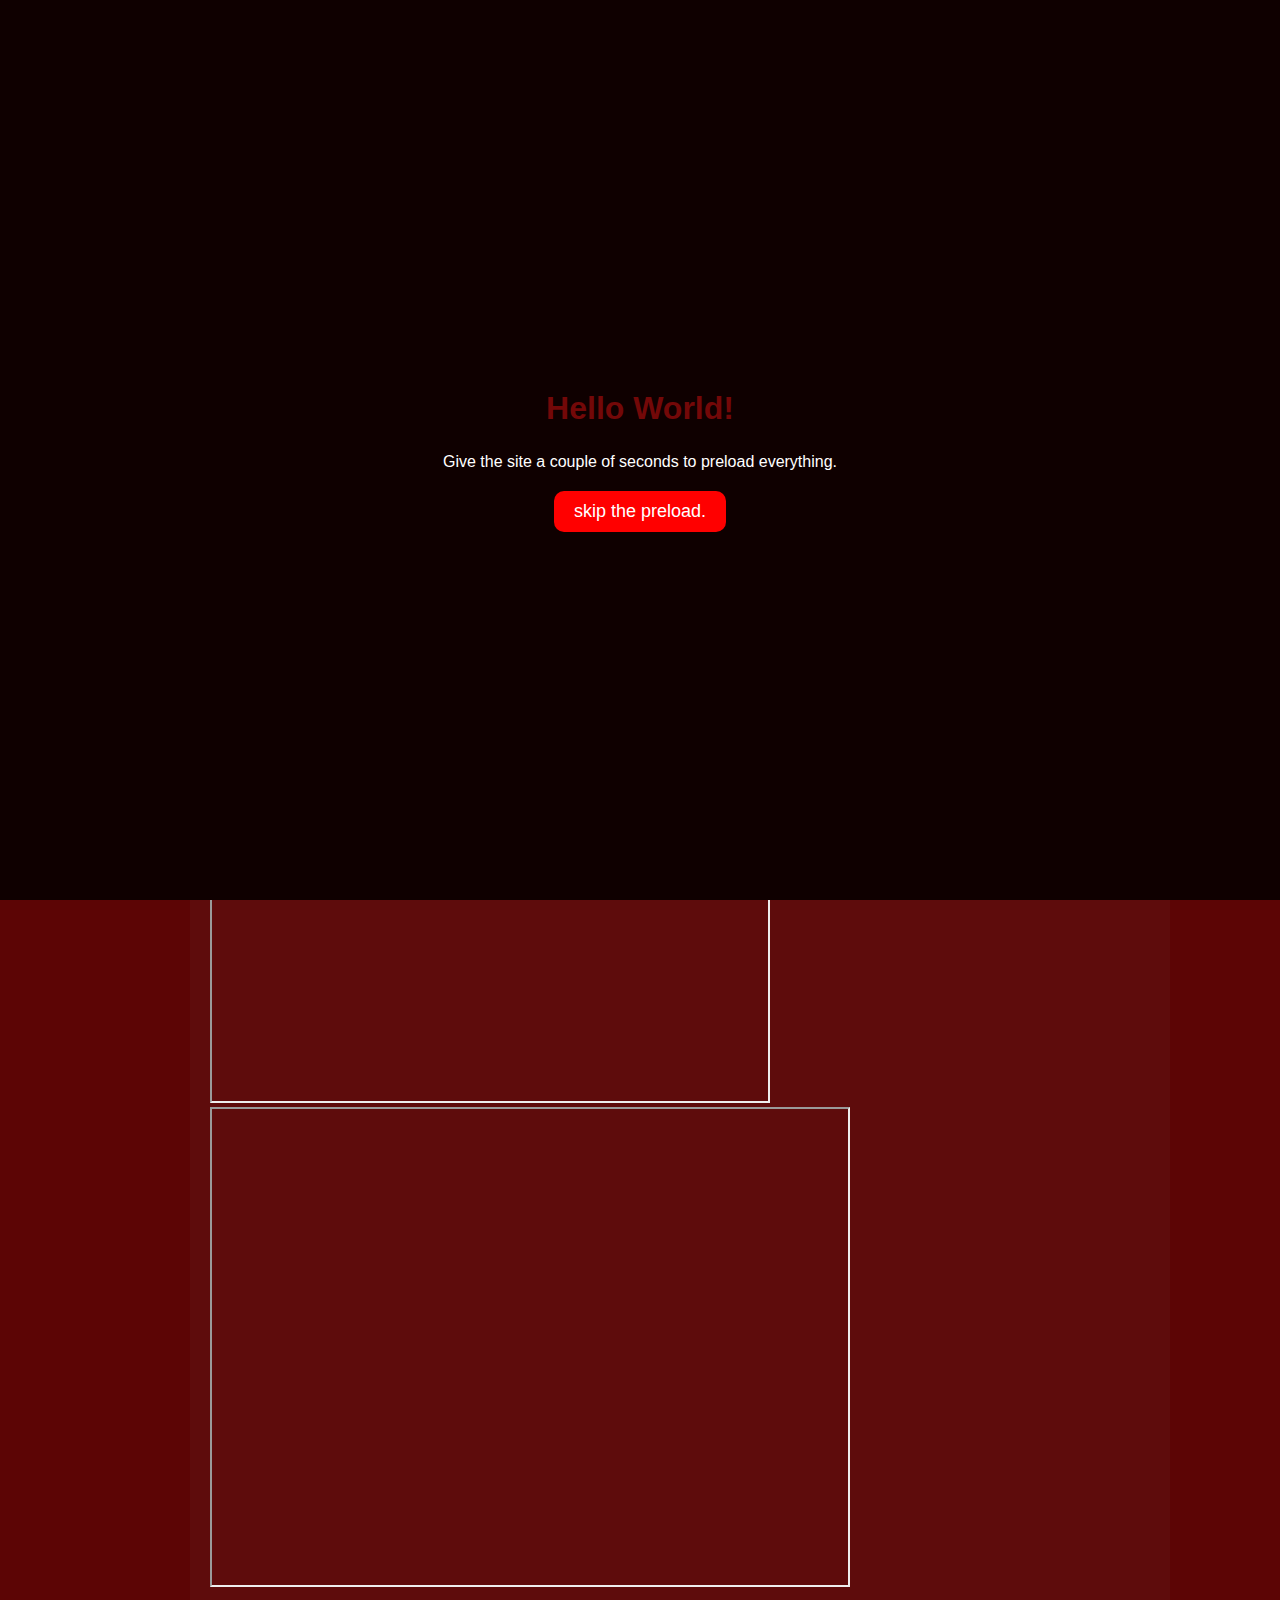
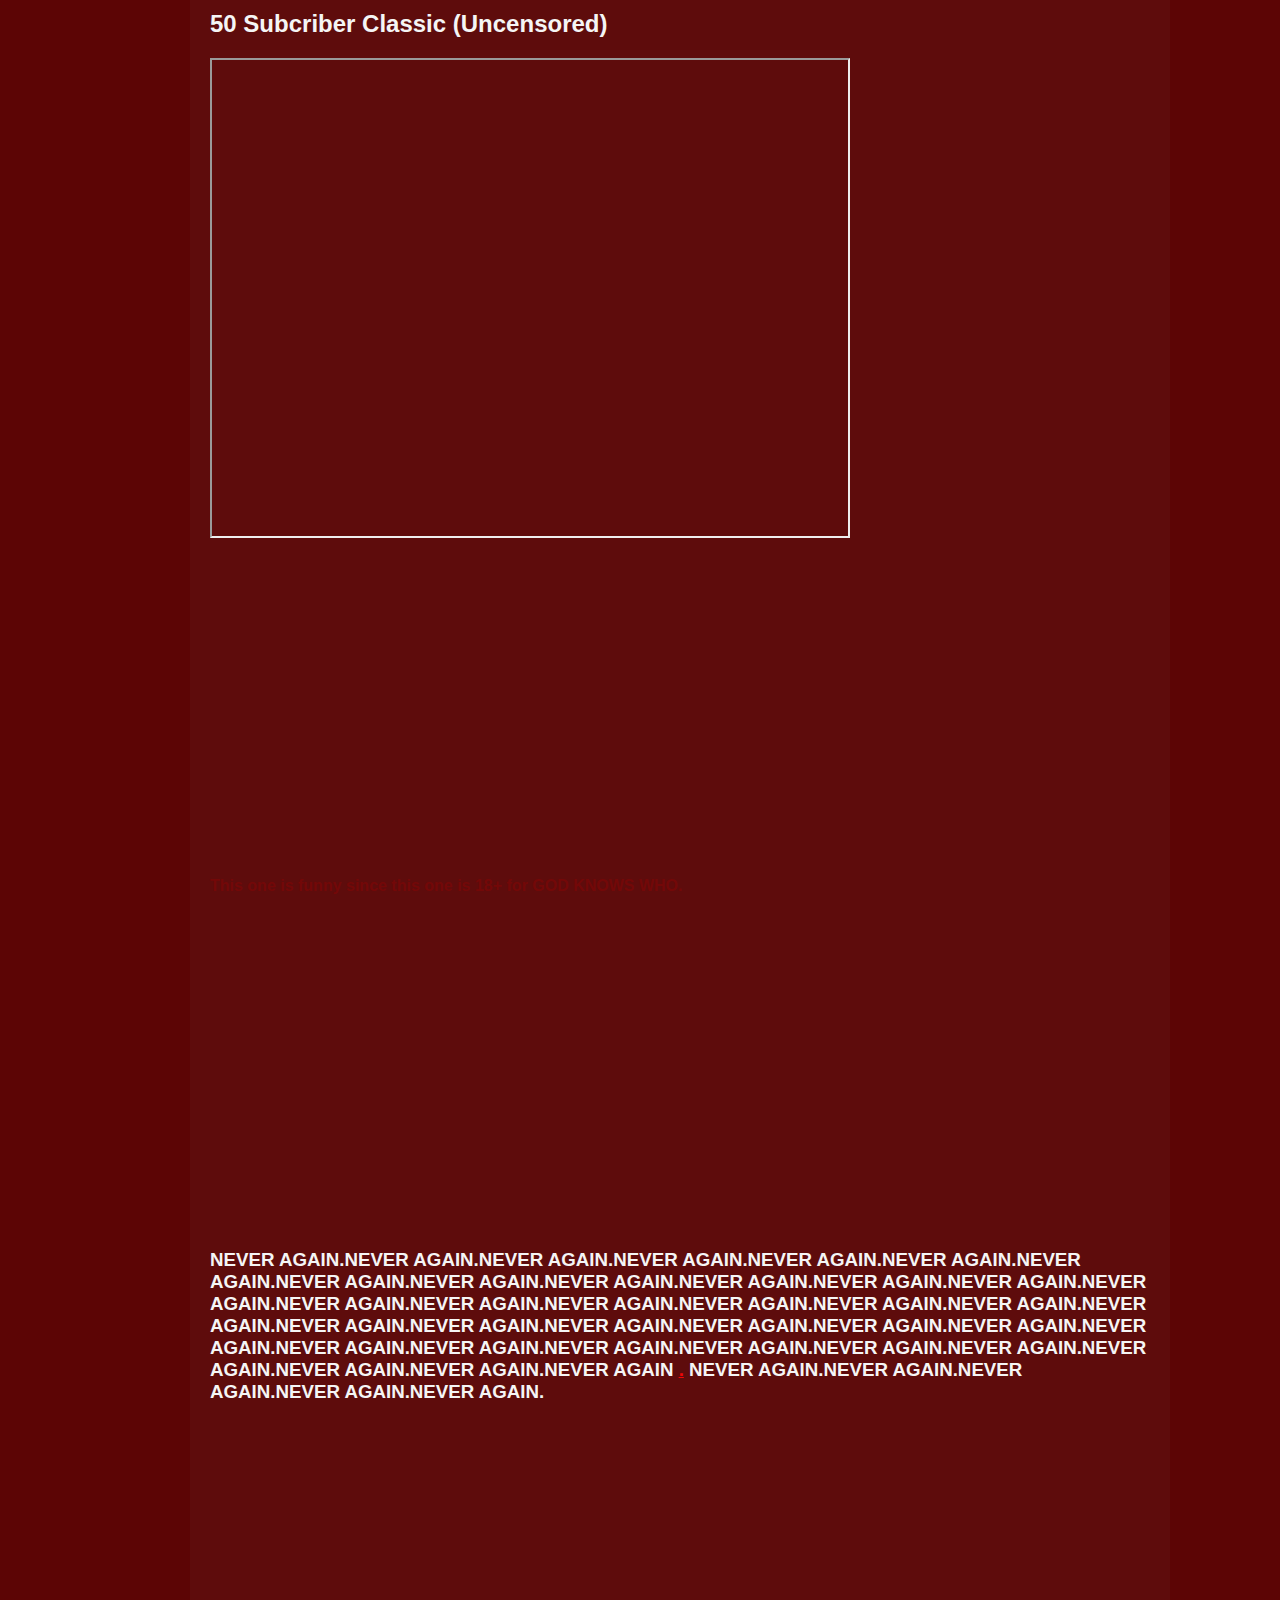
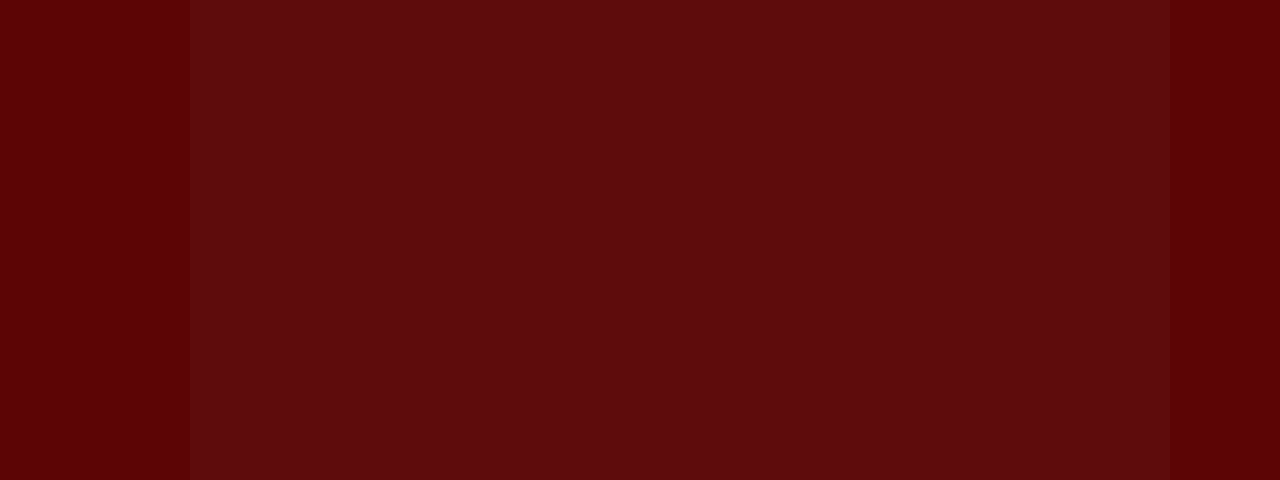
<file: neocities-mariogaming27401/videos.html>
<!DOCTYPE html>
<html lang="en">
<head>
  <meta charset="UTF-8" />
  <title>Mario's Site!</title>
  <script>
  window.addEventListener('load', () => {
    const testAudio = document.getElementById("testAudio");
    const nextAudio = document.getElementById("nextAudio");
    const soundPopup = document.getElementById("soundPopup");
    const enableBtn = document.getElementById("enableSoundButton");

    if (!testAudio || !nextAudio || !soundPopup || !enableBtn) {
      console.warn("Audio elements or popup/button missing!");
      return;
    }

    let played = false;

    testAudio.play().then(() => {
      played = true;
      soundPopup.style.display = "none";
    }).catch(() => {
      setTimeout(() => {
        if (!played) {
          soundPopup.style.display = "flex";
        }
      }, 1000);
    });

    testAudio.addEventListener("ended", () => {
      nextAudio.play().catch(err => {
        console.warn("Next audio play failed:", err);
      });
    });

    enableBtn.addEventListener("click", () => {
      testAudio.play().then(() => {
        soundPopup.style.display = "none";
      }).catch(() => {
        alert("Audio could not be played. Please try again or check your browser settings.");
      });
    });
  });
</script>

</head>
<body>

<audio id="testAudio" preload="auto" src="https://files.catbox.moe/1vorne.mp3"></audio>

<audio id="nextAudio" preload="auto" src="https://files.catbox.moe/1vorne.mp3"></audio>

<div id="soundPopup" style="display:none; position:fixed; top:0; left:0; right:0; bottom:0; background:rgba(0,0,0,0.8); color:white; 
  display:flex; justify-content:center; align-items:center; flex-direction:column; gap:20px; font-size:1.5em;">
  <p>Please enable sound to continue listening :)</p>
  <button id="enableSoundButton" style="font-size:1em; padding:10px 20px; cursor:pointer; border:none; border-radius:6px; background-color:#4CAF50; color:white;">Enable Sound</button>
</div>


  <!-- Custom Loader -->
  <div id="loader">
    <h1>Hello World!</h1>
    <p>Give the site a couple of seconds to preload everything.</p>
    <button id="skipButton">skip the preload.</button>
  </div>

  <!-- Main Site Content -->
  <div id="main-content">

    <div id="soundPopup" class="popup-overlay" style="display:none;">
      <div class="popup-box">
        <p>pls change sound to allow to continue visiting the site :) unless everything is just preloading.</p>
      </div>
    </div>

    <div id="container">
      <div id="topBar">nothing here!</div>
      <div id="headerArea">
        <nav id="navbar">
          <ul>
            <li><a href="index.html">HOME</a></li>
            <li><a href="videos.html">VIDEOS</a></li>
            <li><a href="coollinkspls.html">COOL URLS</a></li>
            <li><a href="lyrics.html">MUSIC</a></li>
            <li>COMING SOON..</li>
          </ul>
        </nav>
      </div>

        <div id="flex">
        <main>
          <h1>These are just some videos or unused videos i have.</h1>
          <h2>
            <a href="https://www.youtube.com/@MarioGaming27401/videos" target="_blank">
              Visit My Channel!
            </a>
          </h2>
          <iframe width="940" height="580" src="https://www.youtube.com/embed/fF25tkWX4eg?si=yFxGeazIzJYSVs_h&amp;controls=0" title="YouTube video player" frameborder="0" allow="accelerometer; autoplay; clipboard-write; encrypted-media; gyroscope; picture-in-picture; web-share" referrerpolicy="strict-origin-when-cross-origin" allowfullscreen></iframe>
        <iframe src="https://drive.google.com/file/d/13s-HTFy9Fm8nPJ1qw0unKhl7leOhic88/preview" width="560" height="315" allow="autoplay"></iframe>
        
          <iframe src="https://drive.google.com/file/d/1F2Mm4M0Ox9edrllM1EK499dWY5T3Pk5O/preview" width="640" height="480" allow="autoplay"></iframe>
          <h2>50 Subcriber Classic (Uncensored)</h2>
          <iframe src="https://drive.google.com/file/d/1cvUWTkoOWqF53Rfsg6eLjm5ZChcn23dT/preview" width="640" height="480" allow="autoplay"></iframe>
          <iframe width="560" height="315" src="https://www.youtube.com/embed/46_Vq8i_9io?si=00XnnPu6_40aiT4_" title="YouTube video player" frameborder="0" allowfullscreen></iframe>
          <p><strong>This one is funny since this one is 18+ for GOD KNOWS WHO.</strong></p>

          <iframe width="560" height="315" src="https://www.youtube.com/embed/yRJg5mhq2Qk?si=gtCe3M-0RQcmzvOh" title="YouTube video player" frameborder="0" allowfullscreen></iframe>

          <h3>
            NEVER AGAIN.NEVER AGAIN.NEVER AGAIN.NEVER AGAIN.NEVER AGAIN.NEVER AGAIN.NEVER AGAIN.NEVER AGAIN.NEVER AGAIN.NEVER AGAIN.NEVER AGAIN.NEVER AGAIN.NEVER AGAIN.NEVER AGAIN.NEVER AGAIN.NEVER AGAIN.NEVER AGAIN.NEVER AGAIN.NEVER AGAIN.NEVER AGAIN.NEVER AGAIN.NEVER AGAIN.NEVER AGAIN.NEVER AGAIN.NEVER AGAIN.NEVER AGAIN.NEVER AGAIN.NEVER AGAIN.NEVER AGAIN.NEVER AGAIN.NEVER AGAIN.NEVER AGAIN.NEVER AGAIN.NEVER AGAIN.NEVER AGAIN.NEVER AGAIN.NEVER AGAIN.NEVER AGAIN
            <a href="/spooky">.</a>
            NEVER AGAIN.NEVER AGAIN.NEVER AGAIN.NEVER AGAIN.NEVER AGAIN.
          </h3>

          <iframe width="560" height="315" src="https://www.youtube.com/embed/EMGs7hzdhI4?si=ddVJJUObZYe6kWxO" title="YouTube video player" frameborder="0" allowfullscreen></iframe>
          <iframe width="560" height="315" src="https://www.youtube.com/embed/ADmIxMtjSeM?si=9du26Fg3EjEKkZVF" title="YouTube video player" frameborder="0" allowfullscreen></iframe>
          
        </main>
      </div>
    </div>

  <!-- No JavaScript Redirect -->
  <noscript>
    <meta http-equiv="refresh" content="0;url=unsupported.html" />
  </noscript>

  <script>
    // Skip button immediately hides loader and shows content
    document.getElementById("skipButton").addEventListener("click", function () {
      document.getElementById("loader").style.display = "none";
      document.getElementById("main-content").style.display = "block";
    });

    // When everything is loaded, auto-hide loader and try to play audio
    window.addEventListener("load", function () {
      setTimeout(() => {
        document.getElementById("loader").style.display = "none";
        document.getElementById("main-content").style.display = "block";

        const audio = document.getElementById("testAudio");
        audio.play()
          .then(() => {
            document.getElementById("soundPopup").style.display = "none";
          })
          .catch(() => {
            document.getElementById("soundPopup").style.display = "flex";
          });
      }, 2000); // Optional loading delay
    });
    
        // console stuff
    console.log("Completed all script stuff.");
    console.warn("Warning: Check some stuff.");
    console.error("ERROR: Something broke.");
    function bigWarning(msg) {

  console.warn(
    "%cBigger Warning..: " + msg,
    "color: black; background: yellow; font-size: 18px; font-weight: bold; padding: 4px 8px; border: 2px solid orange;"
  );
}

bigWarning("Your disk space is almost full!");

    
    function criticalError(msg) {
  console.error("%cCRITICAL ERROR: " + msg, "color: white; background: red; font-weight: bold; padding: 2px 6px;");
}

criticalError("Something just got destoryed!!!!");
    
  </script>
</div>
</body>
</html>
       <!-- THIS IS THE CSS !-->
        <style>
            /* user styles */

            /* styles are what change the color and sizes of stuff on your site. */

            /* these are variables that are being used in the code
    these tended to confuse some people, so I only kept 
    the images as variables */

            :root {
                --header-image: url('https://sadhost.neocities.org/images/layouts/wp.jpeg');
                --body-bg-image: url('https://mariogaming27401.neocities.org/bgmariogames.png');

                /* colors */
                --content: #990000;
            }

            /* if you have the URL of a font, you can set it below */
            /* feel free to delete this if it's not your vibe */

            /* this seems like a lot for just one font and I would have to agree 
    but I wanted to include an example of how to include a custom font.
    If you download a font file you can upload it onto your Neocities
    and then link it! Many fonts have separate files for each style
    (bold, italic, etc. T_T) which is why there are so many!
    
    */

            @font-face {
                font-family: 'I know a ghost';
                src: url('https://mariogaming27401.neocities.org/fonts/iknowaghost.ttf');
            }

            @font-face {
                font-family: 'Comic Sans MS Bold';
                src: url('https://mariogaming27401.neocities.org/fonts/design.graffiti.comicsansmsgras.ttf');
                font-weight: bold;
            }

            @font-face {
                font-family: 'Comic Sans MS';
                src: url('https://mariogaming27401.neocities.org/fonts/comici.ttf');
                font-style: italic;
            }

            @font-face {
                font-family: 'Comic Sans MS Bold Italic';
                src: url('https://mariogaming27401.neocities.org/fonts/comicz.ttf');
                font-style: italic;
                font-weight: bold;
            }
html{
  cursor: url('images/cursorsite_32x32.png'), auto;
}
            body {
                font-family: 'I know a ghost', sans-serif;
                margin: 0;
                background-color: #5c0505;
                /* you can delete the line below if you'd prefer to not use an image */
                background-size: 720px;
                color: #f5f5f5;
                background-image: var(--body-bg-image);
            }

            * {
                box-sizing: border-box;
            }

            /* below this line is CSS for the layout */

            /* this is a CSS comment
    to uncomment a line of CSS, remove the * and the /
    before and after the text */


            /* the "container" is what wraps your entire website */
            /* if you want something (like the header) to be Wider than
    the other elements, you will need to move that div outside
    of the container */
            #container {
                max-width: 900px;
                /* this is the width of your layout! */
                /* if you change the above value, scroll to the bottom
      and change the media query according to the comment! */
                margin: 0 auto;
                /* this centers the entire page */
            }

            /* the area below is for all links on your page
    EXCEPT for the navigation */
            #container a {
                color: #f00707;
                font-weight: bold;
                /* if you want to remove the underline
      you can add a line below here that says:
      text-decoration:none; */
            }

            #header {
                width: 100%;
                background-color: #3b1212;
                /* header color here! */
                height: 150px;
                /* this is only for a background image! */
                /* if you want to put images IN the header, 
      you can add them directly to the <div id="header"></div> element! */
                background-image: var(--header-image);
                background-size: 100%;
            }

            /* navigation section!! */
            #navbar {
                height: 40px;
                background-color: #140000;
                /* navbar color */
                width: 100%;
            }

            #navbar ul {
                display: flex;
                padding: 0;
                margin: 0;
                list-style-type: none;
                justify-content: space-evenly;
            }

            #navbar li {
                padding-top: 10px;
            }

            /* navigation links*/
            #navbar li a {
                color: #f5f5f5;
                /* navbar text color */
                font-weight: 800;
                text-decoration: none;
                /* this removes the underline */
            }

            /* navigation link when a link is hovered over */
            #navbar li a:hover {
                color: #ff0000;
                text-decoration: underline;
            }

            #flex {
                display: flex;
            }

            /* this colors BOTH sidebars
    if you want to style them separately,
    create styles for #leftSidebar and #rightSidebar */
            aside {
                background-color: #050000;
                width: 200px;
                padding: 20px;
                font-size: smaller;
                /* this makes the sidebar text slightly smaller */
            }


            /* this is the color of the main content area,
    between the sidebars! */
            main {
                background-color: #5e0c0c;
                flex: 1;
                padding: 20px;
                order: 2;
            }

            /* what's this "order" stuff about??
    allow me to explain!
    if you're using both sidebars, the "order" value
    tells the CSS the order in which to display them.
    left sidebar is 1, content is 2, and right sidebar is 3! */

            */ #leftSidebar {
                order: 1;
            }

            #rightSidebar {
                order: 3;
            }

            footer {
                background-color: #1a0707;
                /* background color for footer */
                width: 100%;
                height: 40px;
                padding: 10px;
                text-align: center;
                /* this centers the footer text */
            }

            h1,
            h2,
            h3 {
                color: "white";
            }

            h1 {
                font-size: 25px;
            }

            strong {
                /* this styles bold text */
                color: #730808;
            }

            /* this is just a cool box, it's the darker colored one */
            .box {
                background-color: #631212;
                border: 1px solid #450d0d;
                padding: 10px;
            }

            /* CSS for extras */

            #topBar {
                width: 100%;
                height: 30px;
                padding: 10px;
                font-size: smaller;
                background-color: #290404;
            }


            /* BELOW THIS POINT IS MEDIA QUERY */

            /* so you wanna change the width of your page? 
    by default, the container width is 900px.
    in order to keep things responsive, take your new height,
    and then subtrack it by 100. use this new number as the 
    "max-width" value below
    */

            @media only screen and (max-width: 800px) {
                #flex {
                    flex-wrap: wrap;
                }

                aside {
                    width: 100%;
                }

                /* the order of the items is adjusted here for responsiveness!
      since the sidebars would be too small on a mobile device.
      feel free to play around with the order!
      */
                main {
                    order: 1;
                }

                #leftSidebar {
                    order: 2;
                }

                #rightSidebar {
                    order: 3;
                }

                #navbar ul {
                    flex-wrap: wrap;
                }
            }
            
            .popup-overlay {
  position: fixed;
  top: 0;
  left: 0;
  width: 100%;
  height: 100%;
  background: rgba(43, 1, 1, 100);
  display: flex;
  align-items: center;
  justify-content: center;
  z-index: 1000;
}

.popup-box {
  background: #5c0505;
  padding: 20px 30px;
  border-radius: 12px;
  text-align: center;
  box-shadow: 0 0 20px rgba(0, 0, 0, 0.3);
}

.popup-box button {
  margin-top: 10px;
  padding: 8px 16px;
  background: #007bff;
  color: white;
  border: none;
  border-radius: 6px;
  cursor: pointer;
  font-family: 'I know a ghost', sans-serif;
}            


    /* Custom Loader styles */
    #loader {
      position: fixed;
      top: 0;
      left: 0;
      width: 100vw;
      height: 100vh;
      background: #0f0000;
      color: white;
      display: flex;
      flex-direction: column;
      align-items: center;
      justify-content: center;
      font-size: 24px;
      z-index: 9999;
      text-align: center;
    }

    #loader h1 {
      font-size: 32px;
      margin-bottom: 10px;
      color: #730808;
    }

    #loader p {
      font-size: 16px;
      margin-bottom: 20px;
    }

    #skipButton {
      padding: 10px 20px;
      background: #ff0000;
      border: none;
      border-radius: 10px;
      color: white;
      font-size: 18px;
      cursor: pointer;
    }

        </style>
</file>
